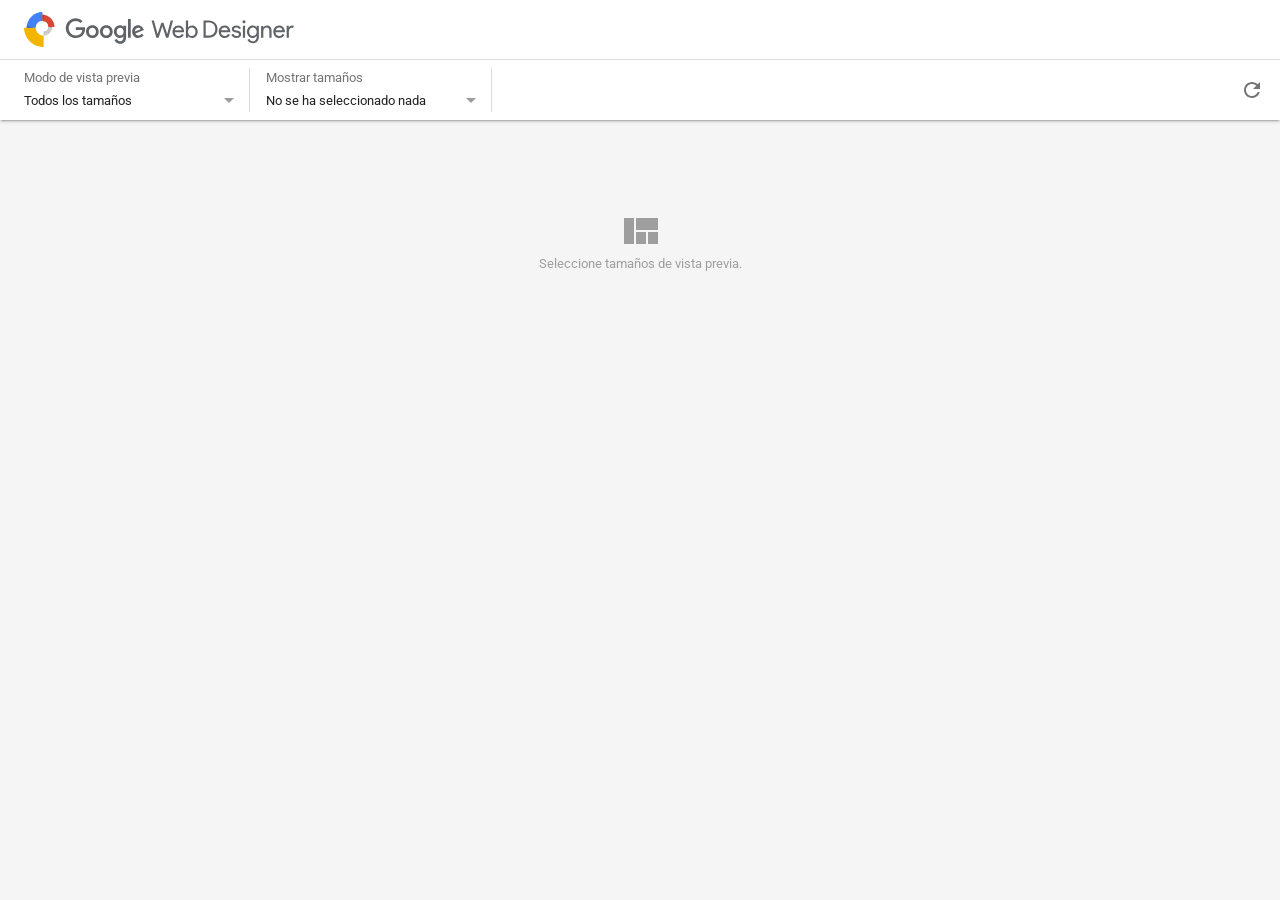
<file: docs/DIW-TO05-ACT1/lib-best-seller(2)/gwd_preview_lib-best-seller(2)/preview.html>
<html><head>
    <!--
    Load various Web Components polyfills required by IE and Edge. While the polyfills are
    not needed for other browsers, they're loaded irrespective of browser features because we rely
    on the polyfill's `WebComponentsReady` event as a signal that the app is ready to be initialized
    (see init.js).
    -->
    <!-- Polyfill Web Components. -->
    <script src="webcomponentsjs/webcomponents-lite.js"></script>

    <!-- Polyfill Web Animations. This file is necessary for some paper elements. -->
    <script src="webcomponentsjs/web-animations-next-lite.min.js"></script>

    <link rel="stylesheet" href="https://fonts.googleapis.com/icon?family=Roboto:regular">

    <script src="preview_polymer.js"></script>

    <style>
      body {
        margin: 0;
      }

      tf-creative-preview {
        width: 100%;
        height: 100%;
      }
    </style>
  <script>window.gwdPreview = {"config":{"uuid":1739663877340,"previewPath":"index.html","modes":["single","allsizes"],"sizes":["300x600"],"feeds":{},"feedNames":[],"defaults":{"mode":"allsizes","modeSettings":{"single":{"size":"300x600","feed":null},"allsizes":{"sizes":[],"feed":null}}}},"strings":{"MSG_ALL_FEEDS_MODE":"Todos los datos de muestra","MSG_ALL_SIZES_MODE":"Todos los tama\u00f1os","MSG_CUSTOM":"Personalizado","MSG_CUSTOM_SIZE":"Tama\u00f1o personalizado","MSG_DESKTOP_MODE":"Ordenador","MSG_DEVICE":"Dispositivo","MSG_MOBILE_MODE":"M\u00f3vil","MSG_NO_SAMPLE_DATA":"Sin datos de muestra","MSG_NO_SAMPLE_DATA_TO_PREVIEW":"Seleccione datos de muestra para obtener vistas previas.","MSG_NO_SIZES_TO_PREVIEW":"Seleccione tama\u00f1os de vista previa.","MSG_NONE_SELECTED":"No se ha seleccionado nada","MSG_PARALLAX_MODE":"Desplazable","MSG_PREVIEW_MODE":"Modo de vista previa","MSG_RELOAD":"Volver a cargar","MSG_RELOAD_ALL":"Volver a cargar todo","MSG_ROTATE_DEVICE":"Girar dispositivo","MSG_SAMPLE_FEED":"Datos de muestra","MSG_SAMPLE_FEEDS":"Datos de muestra","MSG_SELECT_ALL":"Seleccionar todo","MSG_SELECT_NONE":"No seleccionar nada","MSG_SELECTED":"N\u00famero de elementos seleccionados: {num}","MSG_SHOW_SIZE":"Mostrar tama\u00f1o","MSG_SHOW_SIZES":"Mostrar tama\u00f1os","MSG_SINGLE_MODE":"Tama\u00f1o \u00fanico","MSG_VIEWPORT_SIZE":"Tama\u00f1o del viewport"}};</script></head>

  <body>

</body></html>
</file>
